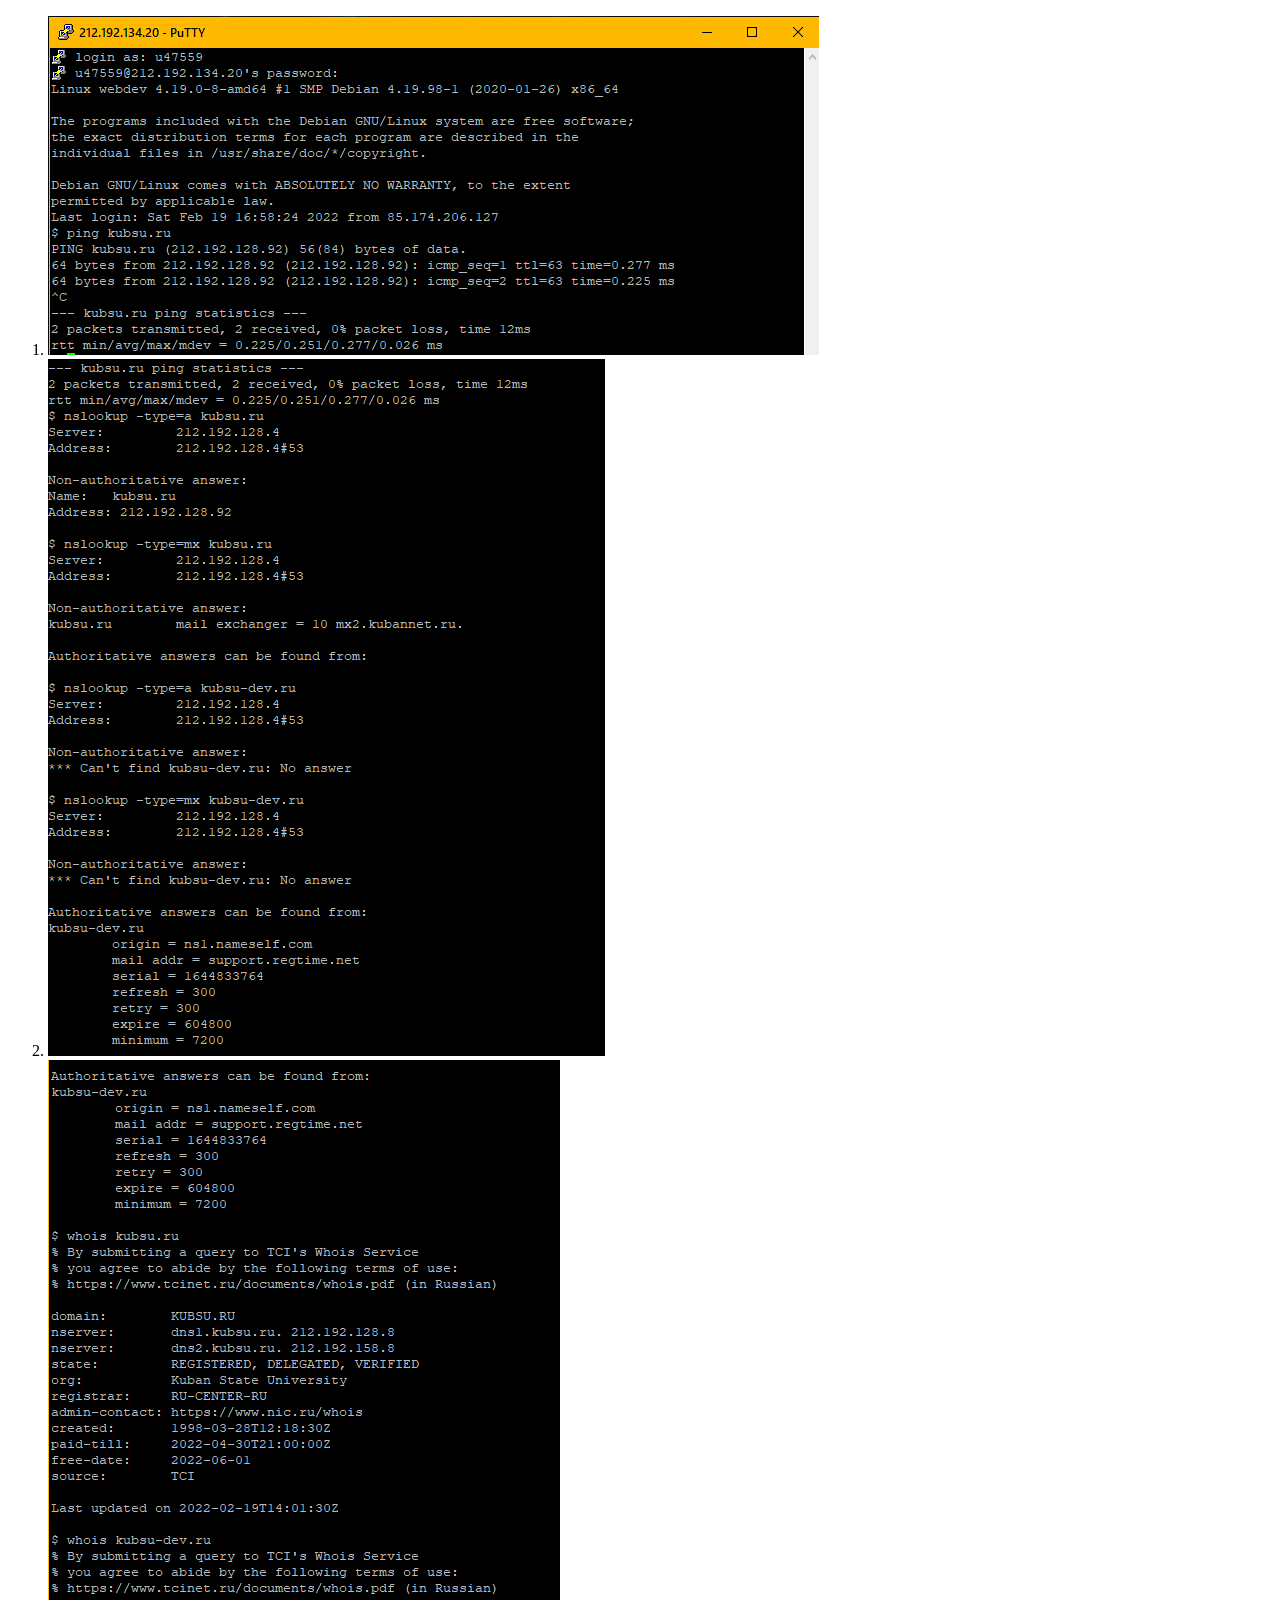
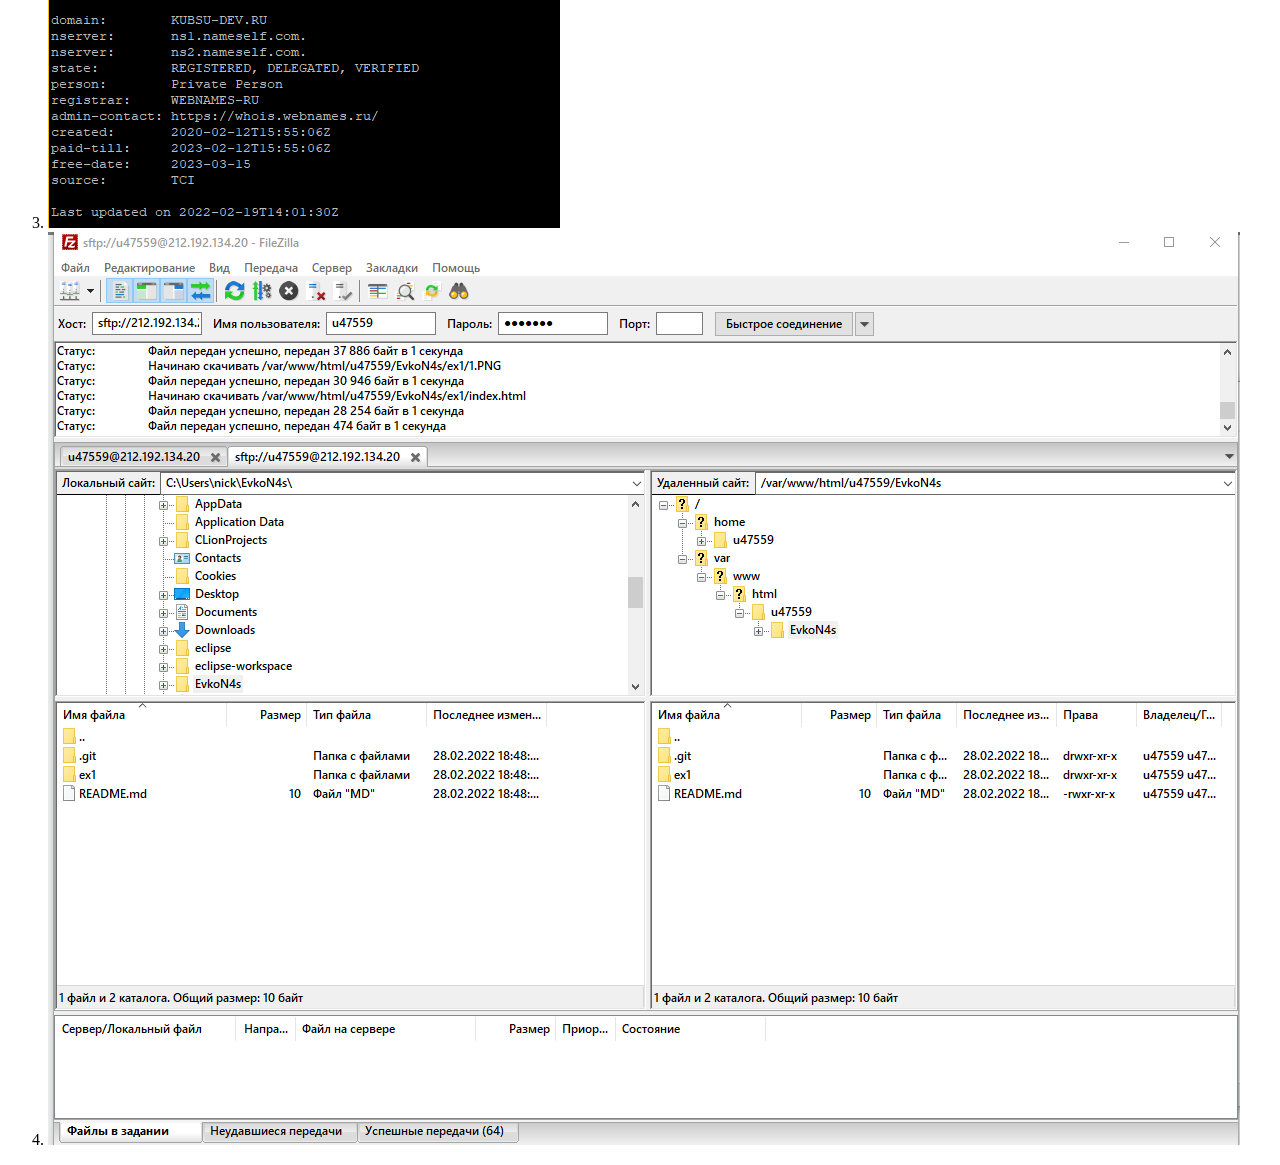
<file: ex1/index.html>
<!DOCTYPE html>
<html lang="ru">
  <head>
    <title> Ex 1</title>
    <style>
      li p {margin: 0}
    </style>
  </head>
   <body>
  <a id=“picture”></a> 
    <ol>
		<li> <p><img src="1.PNG" usemap="#map1" width="771" height="339" alt=""></p>	  </li>
		<li> <p><img src="2.PNG" usemap="#map1" width="557" height="697" alt=""></p>	  </li>
		<li> <p><img src="3.PNG" usemap="#map1" width="512" height="768" alt=""></p>	  </li>
	   	<li> <p><img src="4.PNG" usemap="#map1" width="1192" height="913" alt=""></p>	  </li>
	</ol>
	</body>
</html>
</file>
